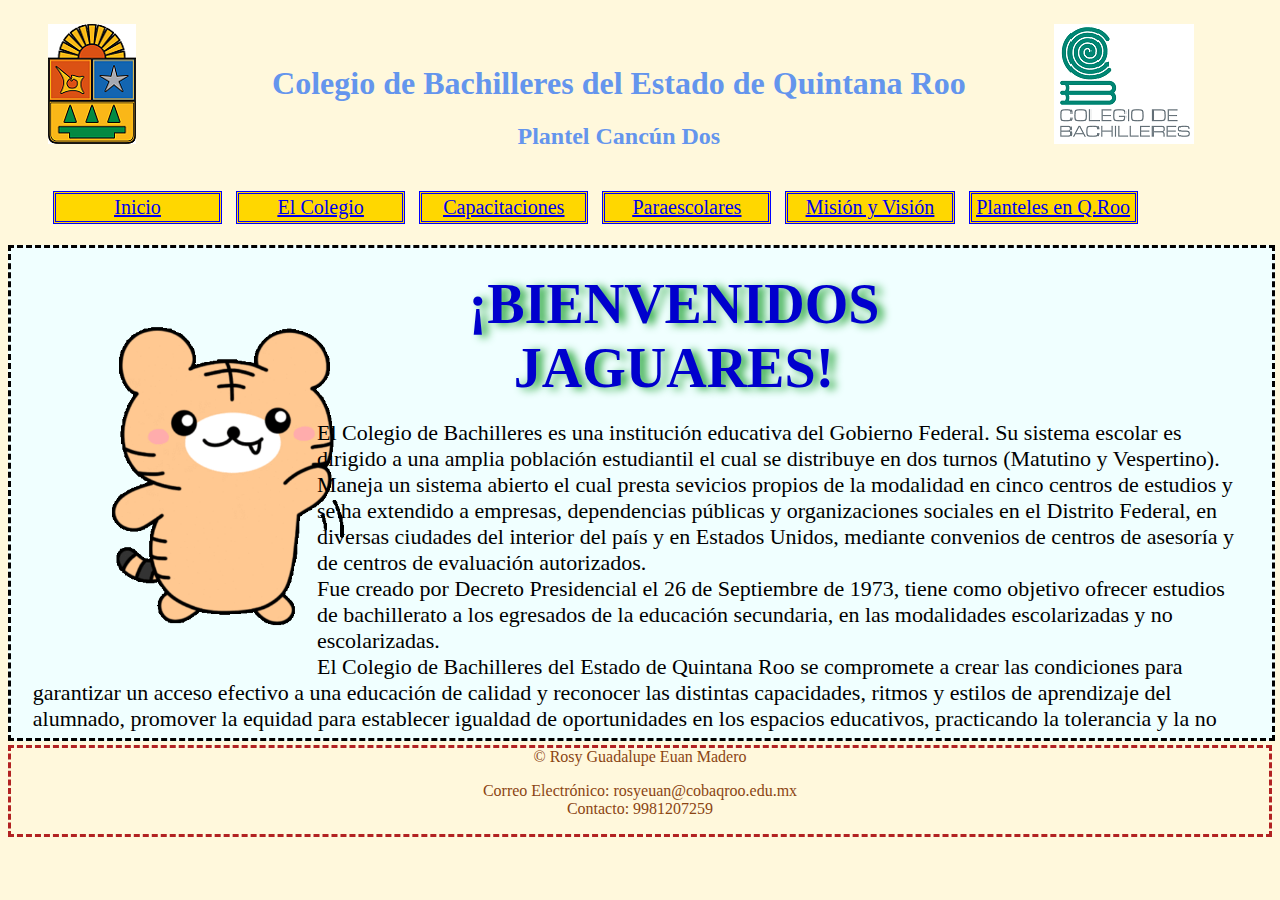
<file: index.html>
<!Doctype html>
<html lang="es">
    <head>
        <title>Bachilleres Cancún Dos</title>
        <meta charset="utf-8">
        <link rel="stylesheet" href="Estilos/EstilosIndex.css">
        <link rel="icon" href="imagenes/logobacho2.png">
    </head>
    <body>
        <header>
            <figure id="logo1">
                <img src="imagenes/quintanaroo.png" alt="Logo de Quintana Roo">
            </figure>
            <div id="titulo">
            <h1>Colegio de Bachilleres del Estado de Quintana Roo</h1>
            <h2>Plantel Cancún Dos</h2>
            </div>
            <figure id="logo2">
                <img src="imagenes/bacho.png" alt="Logo de Bachilleres">
            </figure>
        </header>
        <nav id="barra">
            <ul>
                <li class="menu">
                    <a href="Inicio.html" target="cuadro">Inicio</a>
                </li>
                <li class="menu">
                    <a href="Colegio.html" target="cuadro">El Colegio</a>
                </li>
                <li class="menu">
                    <a href="Capacitaciones.html" target="cuadro">Capacitaciones</a>
                </li>
                <li class="menu">
                    <a href="Paraescolares.html" target="cuadro">Paraescolares</a>
                </li>
                <li class="menu">
                    <a href="MisionVision.html" target="cuadro">Misión y Visión</a>
                </li>
                <li class="menu">
                    <a href="OtrosPlanteles.html" target="cuadro">Planteles en Q.Roo</a>
                </li>
                
            </ul>
        </nav>
        <main>
            <iframe src="Inicio.html" id="marco" name="cuadro"> </iframe>
        </main>
        <footer id="pie">
            &copy; Rosy Guadalupe Euan Madero
            <p>
                Correo Electrónico: rosyeuan@cobaqroo.edu.mx<br>
                Contacto: 9981207259
            </p>
        </footer>
    </body>
</html>
</file>
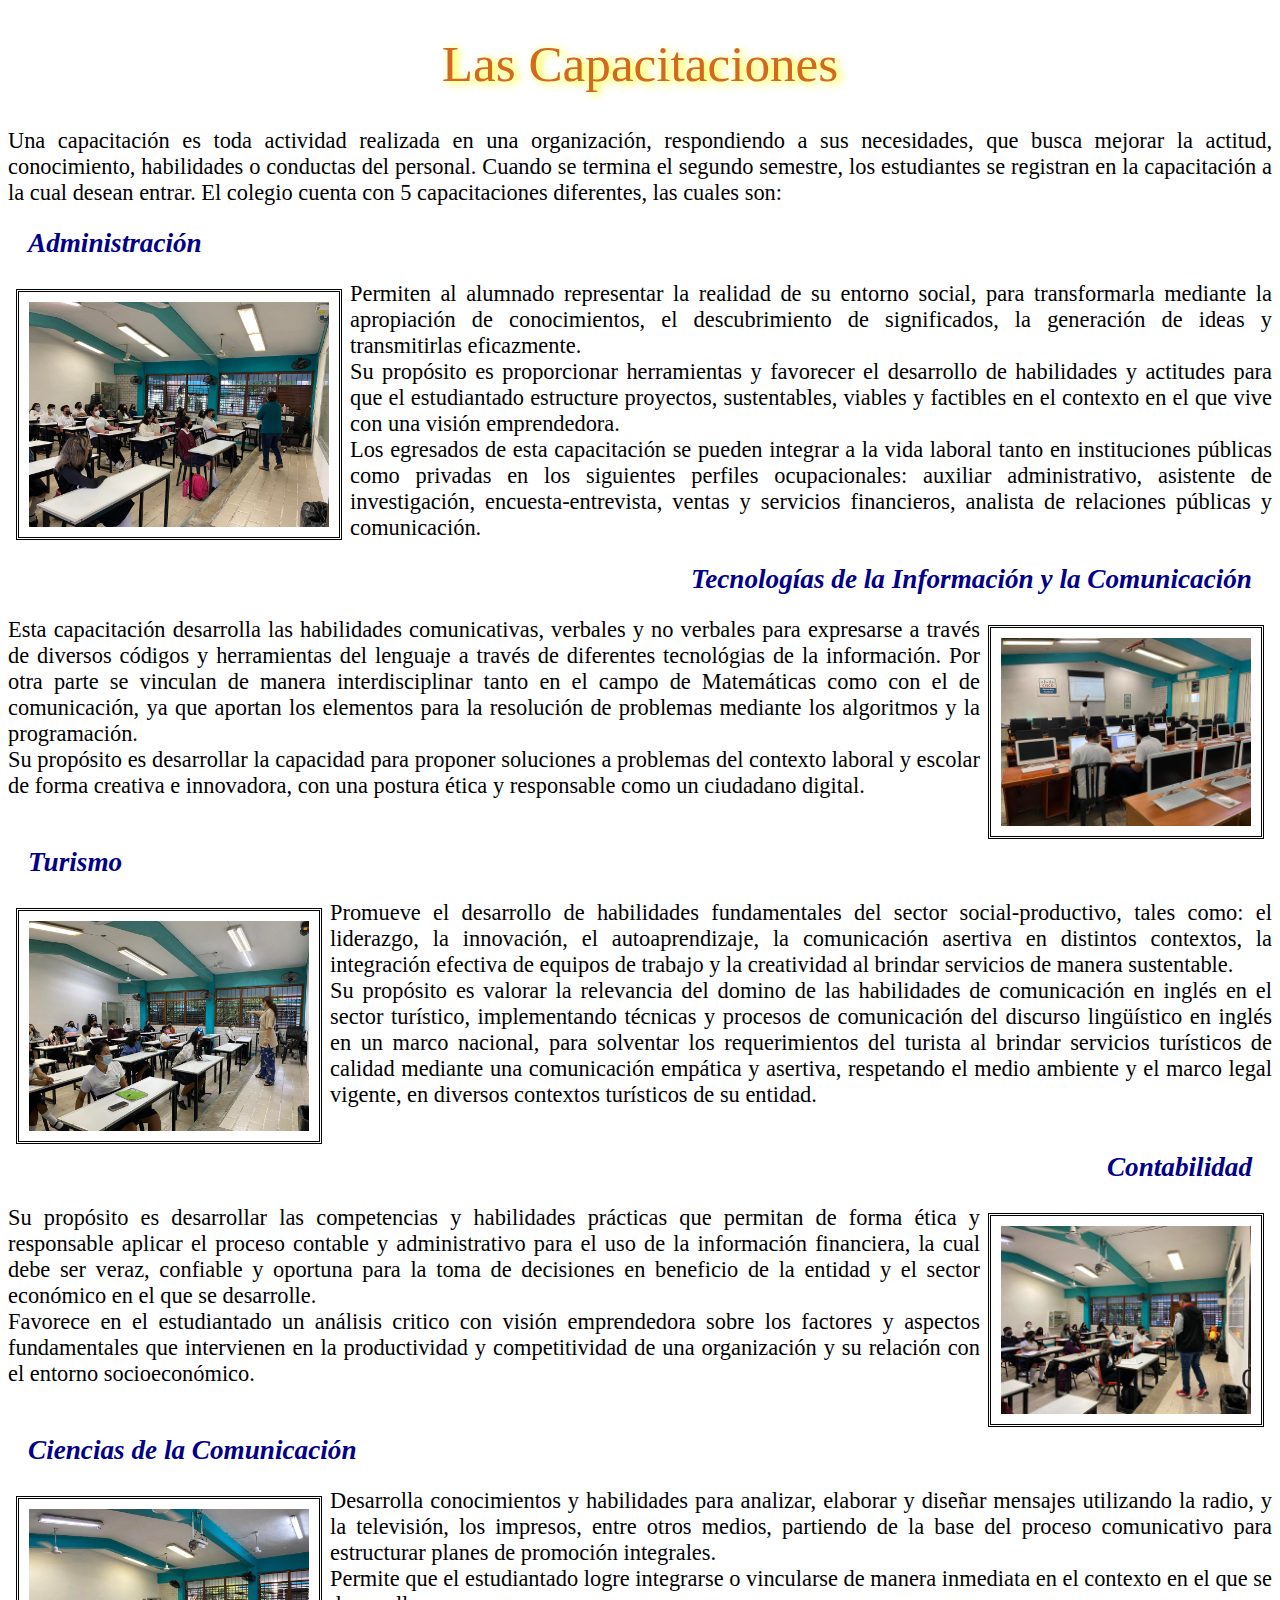
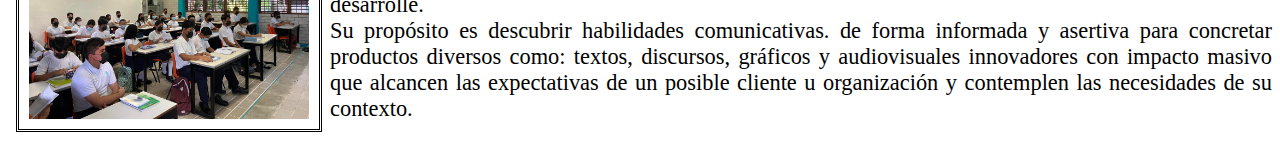
<file: Capacitaciones.html>
<!Doctype html>
<html lang="es">
  <head>
    <meta charset="utf-8"> 
      <link rel="stylesheet" href="Estilos/Capacitaciones.css">
  </head>
   <body>
     <header>
    <h1 id="txtTitulo">Las Capacitaciones</h1> 
    <p id="txtTexto">
        Una capacitación es toda actividad realizada en una organización, respondiendo a sus necesidades, que busca mejorar la actitud, conocimiento, habilidades o conductas del personal. Cuando se termina el segundo semestre, los estudiantes se registran en la capacitación a la cual desean entrar. El colegio cuenta con 5 capacitaciones diferentes, las cuales son:</p>
    </header>
       <main>
     <h2 class="subtema">Administración</h2>
    <p> 
        <img src="imagenes/administracion.jpg" alt="Capacitación Admin." width="300" class="ftoImgParrafo">
        Permiten al alumnado representar la realidad de su entorno social, para transformarla mediante la apropiación de conocimientos, el descubrimiento de significados, la generación de ideas y transmitirlas eficazmente.<br>
        Su propósito es proporcionar herramientas y favorecer el desarrollo de habilidades y actitudes para que el estudiantado estructure proyectos, sustentables, viables y factibles en el contexto en el que vive con una visión emprendedora.<br>
        Los egresados de esta capacitación se pueden integrar a la vida laboral tanto en instituciones públicas como privadas en los siguientes perfiles ocupacionales: auxiliar administrativo, asistente de investigación, encuesta-entrevista, ventas y servicios financieros, analista de relaciones públicas y comunicación. 
    </p>
      <h2 class="subtema2">Tecnologías de la Información y la Comunicación</h2> 
    <p> 
        <img src="imagenes/tics.jpg" alt="Capacitación Tic's" width="250" class="ftoImgParrafo2"> 
        Esta capacitación desarrolla las habilidades comunicativas, verbales y no verbales para expresarse a través de diversos códigos y herramientas del lenguaje a través de diferentes tecnológias de la información. Por otra parte se vinculan de manera interdisciplinar tanto en el campo de Matemáticas como con el de comunicación, ya que aportan los elementos para la resolución de problemas mediante los algoritmos y la programación.<br>
        Su propósito es desarrollar la capacidad para proponer soluciones a problemas del contexto laboral y escolar de forma creativa e innovadora, con una postura ética y responsable como un ciudadano digital.
    </p>
       <h2 class="subtema">Turismo</h2> 
    <p>
        <img src="imagenes/turismo.jpg" alt="Capacitación Turismo" width="280" class="ftoImgParrafo">
        Promueve el desarrollo de habilidades fundamentales del sector social-productivo, tales como: el liderazgo, la innovación, el autoaprendizaje, la comunicación asertiva en distintos contextos, la integración efectiva de equipos de trabajo y la creatividad al brindar servicios de manera sustentable.<br>
        Su propósito es valorar la relevancia del domino de las habilidades de comunicación en inglés en el sector turístico, implementando técnicas y procesos de comunicación del discurso lingüístico en inglés en un marco nacional, para solventar los requerimientos del turista al brindar servicios turísticos de calidad mediante una comunicación empática y asertiva, respetando el medio ambiente y el marco legal vigente, en diversos contextos turísticos de su entidad.
    </p>
    <h2 class="subtema2">Contabilidad</h2> 
    <p>
        <img src="imagenes/contabilidad.jpg" alt="Capacitación Conta." width="250" class="ftoImgParrafo2">
        Su propósito es desarrollar las competencias y habilidades prácticas que permitan de forma ética y responsable aplicar el proceso contable y administrativo para el uso de la información financiera, la cual debe ser veraz, confiable y oportuna para la toma de decisiones en beneficio de la entidad y el sector económico en el que se desarrolle.<br>
        Favorece en el estudiantado un análisis critico con visión emprendedora sobre los factores y aspectos fundamentales que intervienen en la productividad y competitividad de una organización y su relación con el entorno socioeconómico.
    </p>
    <h2 class="subtema">Ciencias de la Comunicación</h2> 
    <p>
        <img src="imagenes/comunicacion.jpg" alt="Capacitación Comunicación" width="280" class="ftoImgParrafo">
        Desarrolla conocimientos y habilidades para analizar, elaborar y diseñar mensajes utilizando la radio, y la televisión, los impresos, entre otros medios, partiendo de la base del proceso comunicativo para estructurar planes de promoción integrales.<br>
        Permite que el estudiantado logre integrarse o vincularse de manera inmediata en el contexto en el que se desarrolle.<br>
        Su propósito es descubrir habilidades comunicativas. de forma informada y asertiva para concretar productos diversos como: textos, discursos, gráficos y audiovisuales innovadores con impacto masivo que alcancen las expectativas de un posible cliente u organización y contemplen las necesidades de su contexto.
    </p>
    </main>
   </body>
</html>
</file>
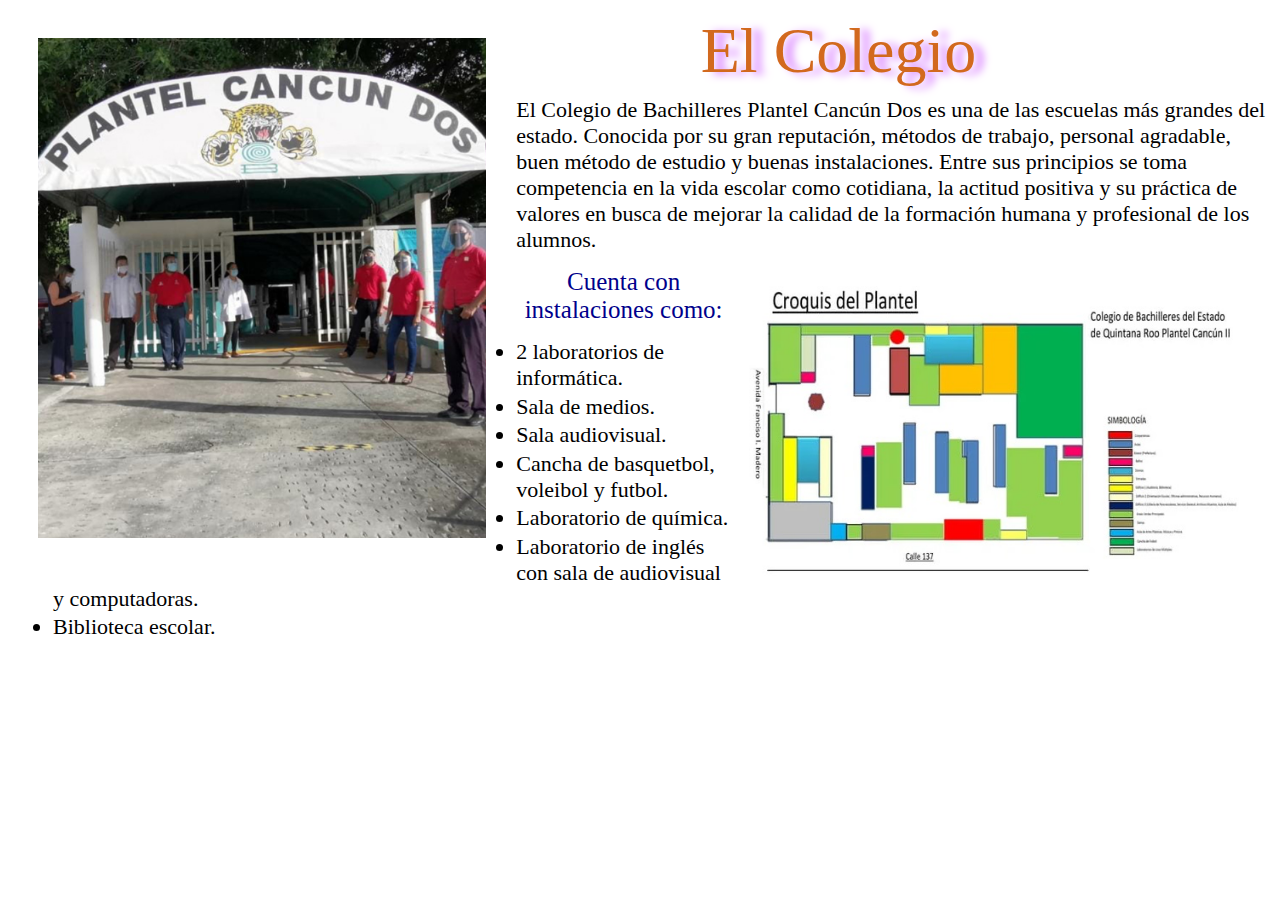
<file: Colegio.html>
<!Doctype html>
<html lang="es">
    <head>
        <meta charset="utf-8">
        <link rel="stylesheet" href="Estilos/Colegio.css">
    </head>
    <body>
            <figure id="ImgTit">
                <img src="imagenes/bacho2.png" height="500" alt="Plantel">
            </figure>
        <main>
            <h1  id="Titulo">El Colegio</h1>
            <p id="text">
                El Colegio de Bachilleres Plantel Cancún Dos es una de las escuelas más grandes del estado. Conocida por su gran reputación, métodos de trabajo, personal agradable, buen método de estudio y buenas instalaciones. Entre sus principios se toma competencia en la vida escolar como cotidiana, la actitud positiva y su práctica de valores en busca de mejorar la calidad de la formación humana y profesional de los alumnos.<br> 
            </p>
            <p id="ins">
                <img src="imagenes/croquis.jpg" width="490" alt="Croquis" id="Imgcroc">
                Cuenta con instalaciones como:
            </p>
            <ul class="ins">
                <li class="ins"> 2 laboratorios de informática.</li>
                <li class="ins">Sala de medios.</li>
                <li class="ins">Sala audiovisual.</li>
                <li class="ins">Cancha de basquetbol, voleibol y futbol.</li>
                <li class="ins">Laboratorio de química.</li>
                <li class="ins">Laboratorio de inglés con sala de audiovisual y computadoras.</li>
                <li class="ins">Biblioteca escolar.</li>
            </ul>
        </main>
    </body>
</html>
</file>
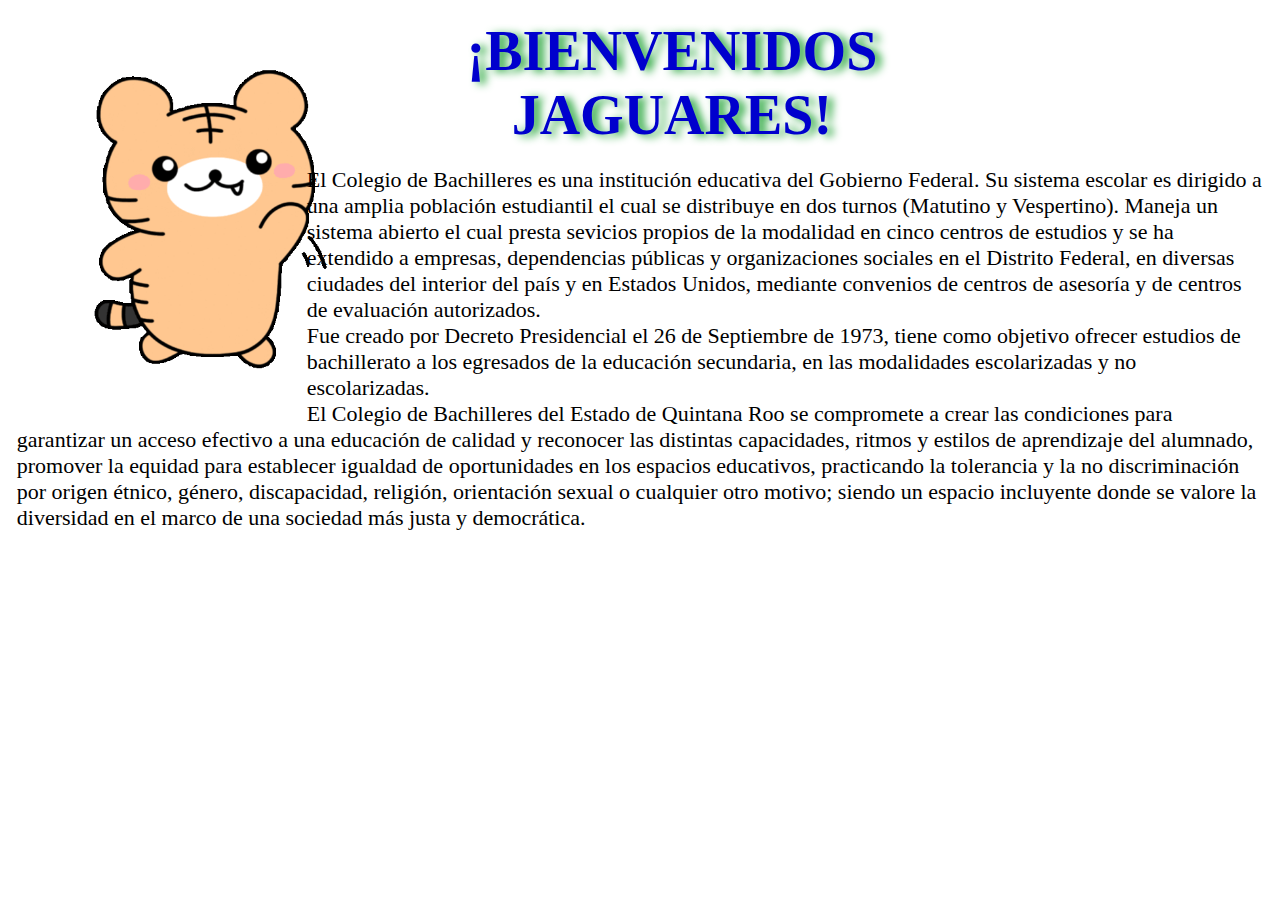
<file: Inicio.html>
<!Doctype html>
<html lang="es">
    <head>
        <meta charset="utf-8">
        <link rel="stylesheet" href="Estilos/inicio.css">
    </head>
    <body>
            <figure id="ImgTit">
                <img src="imagenes/Hola.gif" width="350" alt="Jaguar">
            </figure>
        <main>
            <h1  id="Titulo">¡BIENVENIDOS JAGUARES!</h1>
            <p>
                El Colegio de Bachilleres es una institución educativa del Gobierno Federal. Su sistema escolar es dirigido a una amplia población estudiantil el cual se distribuye en dos turnos (Matutino y Vespertino). Maneja un sistema abierto el cual presta sevicios propios de la modalidad en cinco centros de estudios y se ha extendido a empresas, dependencias públicas y organizaciones sociales en el Distrito Federal, en diversas ciudades del interior del país y en Estados Unidos, mediante convenios de centros de asesoría y de centros de evaluación autorizados.<br>
                Fue creado por Decreto Presidencial el 26 de Septiembre de 1973, tiene como objetivo ofrecer estudios de bachillerato a los egresados de la educación secundaria, en las modalidades escolarizadas y no escolarizadas.<br>
                El Colegio de Bachilleres del Estado de Quintana Roo se compromete a crear las condiciones para garantizar un acceso efectivo a una educación de calidad y reconocer las distintas capacidades, ritmos y estilos de aprendizaje del alumnado, promover la equidad para establecer igualdad de oportunidades en los espacios educativos, practicando la tolerancia y la no discriminación por origen étnico, género, discapacidad, religión, orientación sexual o cualquier otro motivo; siendo un espacio incluyente donde se valore la diversidad en el marco de una sociedad más justa y democrática.
                
            </p>
        </main>
    </body>
</html>
</file>
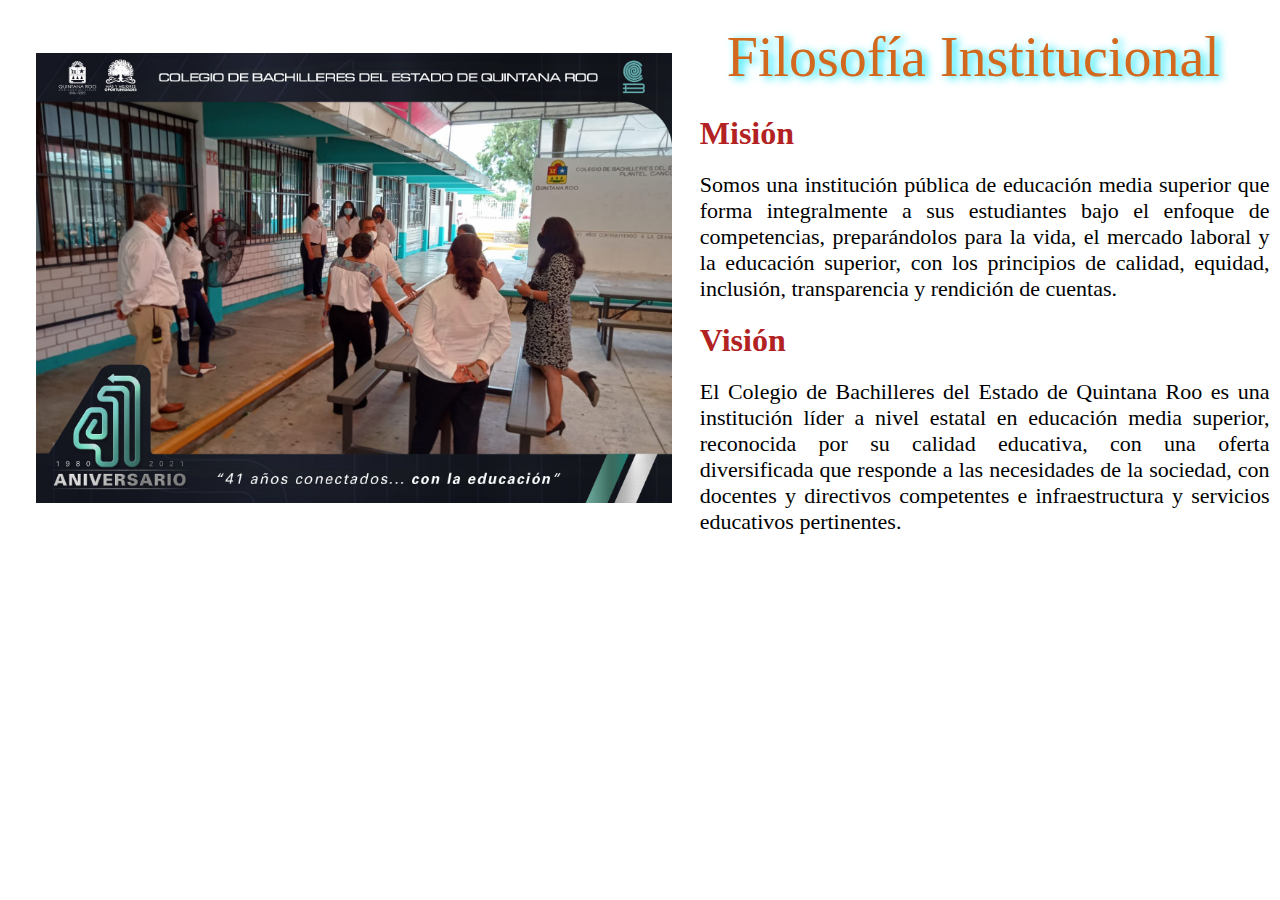
<file: MisionVision.html>
<!Doctype html>
<html lang="es">
    <head>
        <meta charset="utf-8">
        <link rel="stylesheet" href="Estilos/MisionVision.css">
    </head>
    <body>
            <figure id="ImgTit">
                <img src="imagenes/mivi.jpg" height="450" alt="Jaguar">
            </figure>
        <main>
            <h1 id="Titulo">Filosofía Institucional</h1>
            <h2  class="Subtit">Misión</h2>
            <p class="Subtext">
                Somos una institución pública de educación media superior que forma integralmente a sus estudiantes bajo el enfoque de competencias, preparándolos para la vida, el mercado laboral y la educación superior, con los principios de calidad, equidad, inclusión, transparencia y rendición de cuentas.
            </p>
            <h2  class="Subtit">Visión</h2>
            <p class="Subtext">
                El Colegio de Bachilleres del Estado de Quintana Roo es una institución líder a nivel estatal en educación media superior, reconocida por su calidad educativa, con una oferta diversificada que responde a las necesidades de la sociedad, con docentes y directivos competentes e infraestructura y servicios educativos pertinentes.
            </p>
        </main>
    </body>
</html>
</file>
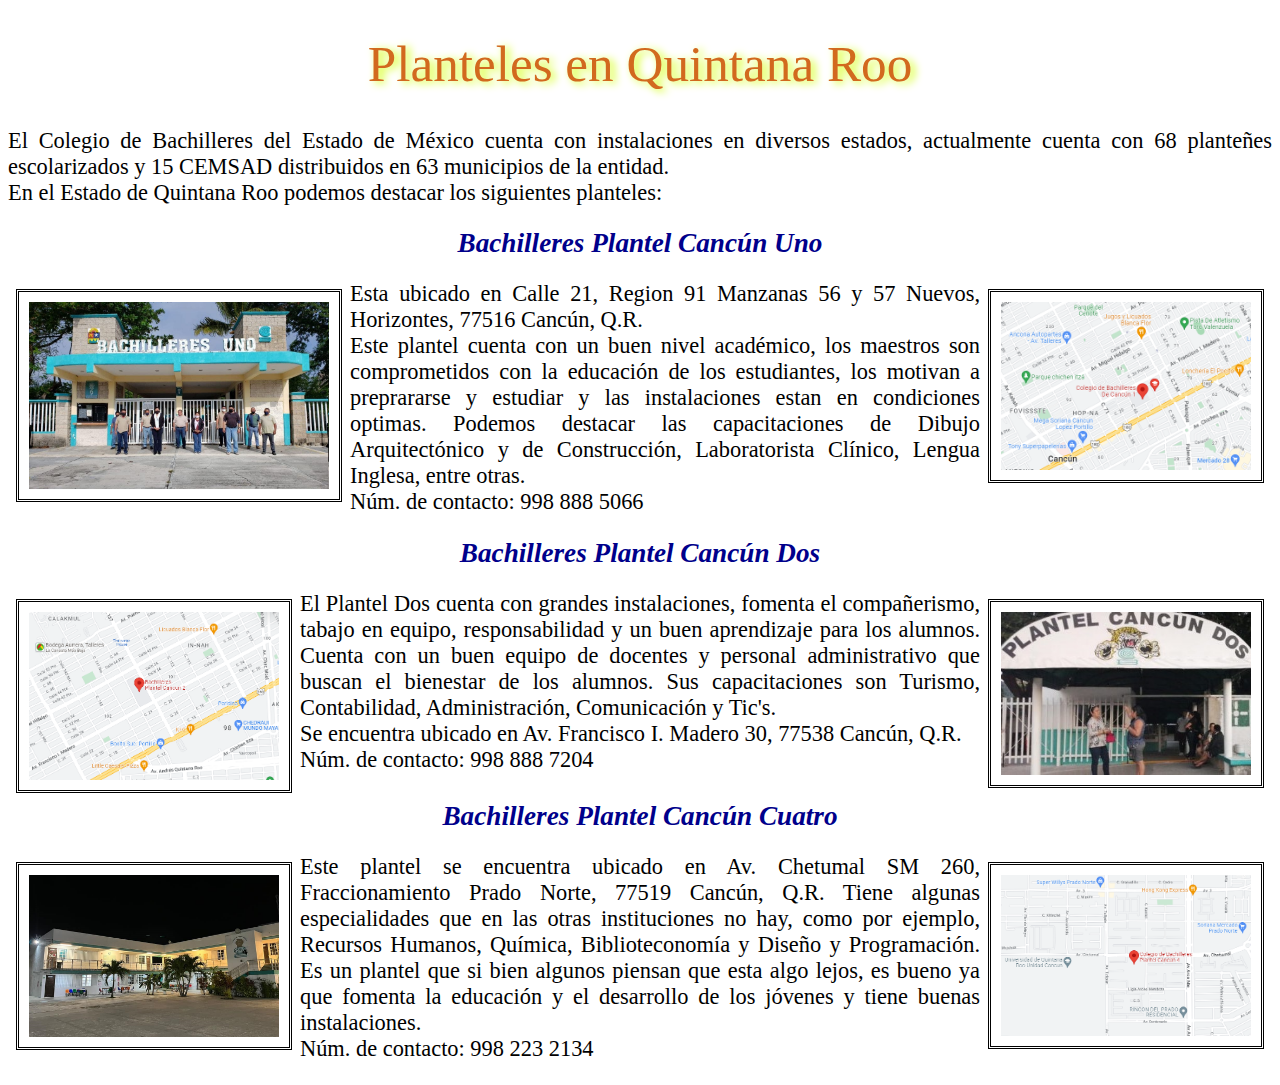
<file: OtrosPlanteles.html>
<!Doctype html>
<html lang="es">
  <head>
    <meta charset="utf-8"> 
      <link rel="stylesheet" href="Estilos/OtrosPlanteles.css">
  </head>
   <body>
     <header>
    <h1 id="txtTitulo">Planteles en Quintana Roo</h1> 
    <p id="txtTexto">
        El Colegio de Bachilleres del Estado de México cuenta con instalaciones en diversos estados, actualmente cuenta con 68 planteñes escolarizados y 15 CEMSAD distribuidos en 63 municipios de la entidad.<br>
        En el Estado de Quintana Roo podemos destacar los siguientes planteles:
    </p>
    </header>
       <main>
     <h2 class="subtema">Bachilleres Plantel Cancún Uno</h2>
    <p> 
        <img src="imagenes/plantel1.png" alt="Palntel Uno" width="300" class="ftoImgParrafo">
        <img src="imagenes/mapa1.png" alt="Plantel Dos" width="250" class="ftoImgParrafo2">
        Esta ubicado en Calle 21, Region 91 Manzanas 56 y 57 Nuevos, Horizontes, 77516 Cancún, Q.R.<br>
        Este plantel cuenta con un buen nivel académico, los maestros son comprometidos con la educación de los estudiantes, los motivan a preprararse y estudiar y las instalaciones estan en condiciones optimas. Podemos destacar las capacitaciones de Dibujo Arquitectónico y de Construcción, Laboratorista Clínico, Lengua Inglesa, entre otras.<br>
        Núm. de contacto: 998 888 5066
    </p>
      <h2 class="subtema2">Bachilleres Plantel Cancún Dos</h2> 
    <p> 
        <img src="imagenes/plantel.jpg" alt="Plantel Dos" width="250" class="ftoImgParrafo2">
        <img src="imagenes/mapa2.png" alt="Plantel Dos" width="250" class="ftoImgParrafo">
        El Plantel Dos cuenta con grandes instalaciones, fomenta el compañerismo, tabajo en equipo, responsabilidad y un buen aprendizaje para los alumnos. Cuenta con un buen equipo de docentes y personal administrativo que buscan el bienestar de los alumnos. Sus capacitaciones son Turismo, Contabilidad, Administración, Comunicación y Tic's.<br>
        Se encuentra ubicado en Av. Francisco I. Madero 30, 77538 Cancún, Q.R.<br>
        Núm. de contacto: 998 888 7204
    </p>
       <h2 class="subtema">Bachilleres Plantel Cancún Cuatro</h2> 
    <p> 
        <img src="imagenes/plantel4.jpg" alt="Plantel Cuatro" width="250" class="ftoImgParrafo"> 
        <img src="imagenes/mapa4.png" alt="Plantel Dos" width="250" class="ftoImgParrafo2"> 
        Este plantel se encuentra ubicado en Av. Chetumal SM 260, Fraccionamiento Prado Norte, 77519 Cancún, Q.R. Tiene algunas especialidades que en las otras instituciones no hay, como por ejemplo, Recursos Humanos, Química, Biblioteconomía y Diseño y Programación. Es un plantel que si bien algunos piensan que esta algo lejos, es bueno ya que fomenta la educación y el desarrollo de los jóvenes y tiene buenas instalaciones.<br>
        Núm. de contacto: 998 223 2134
    </p>
    </main>
   </body>
</html>
</file>
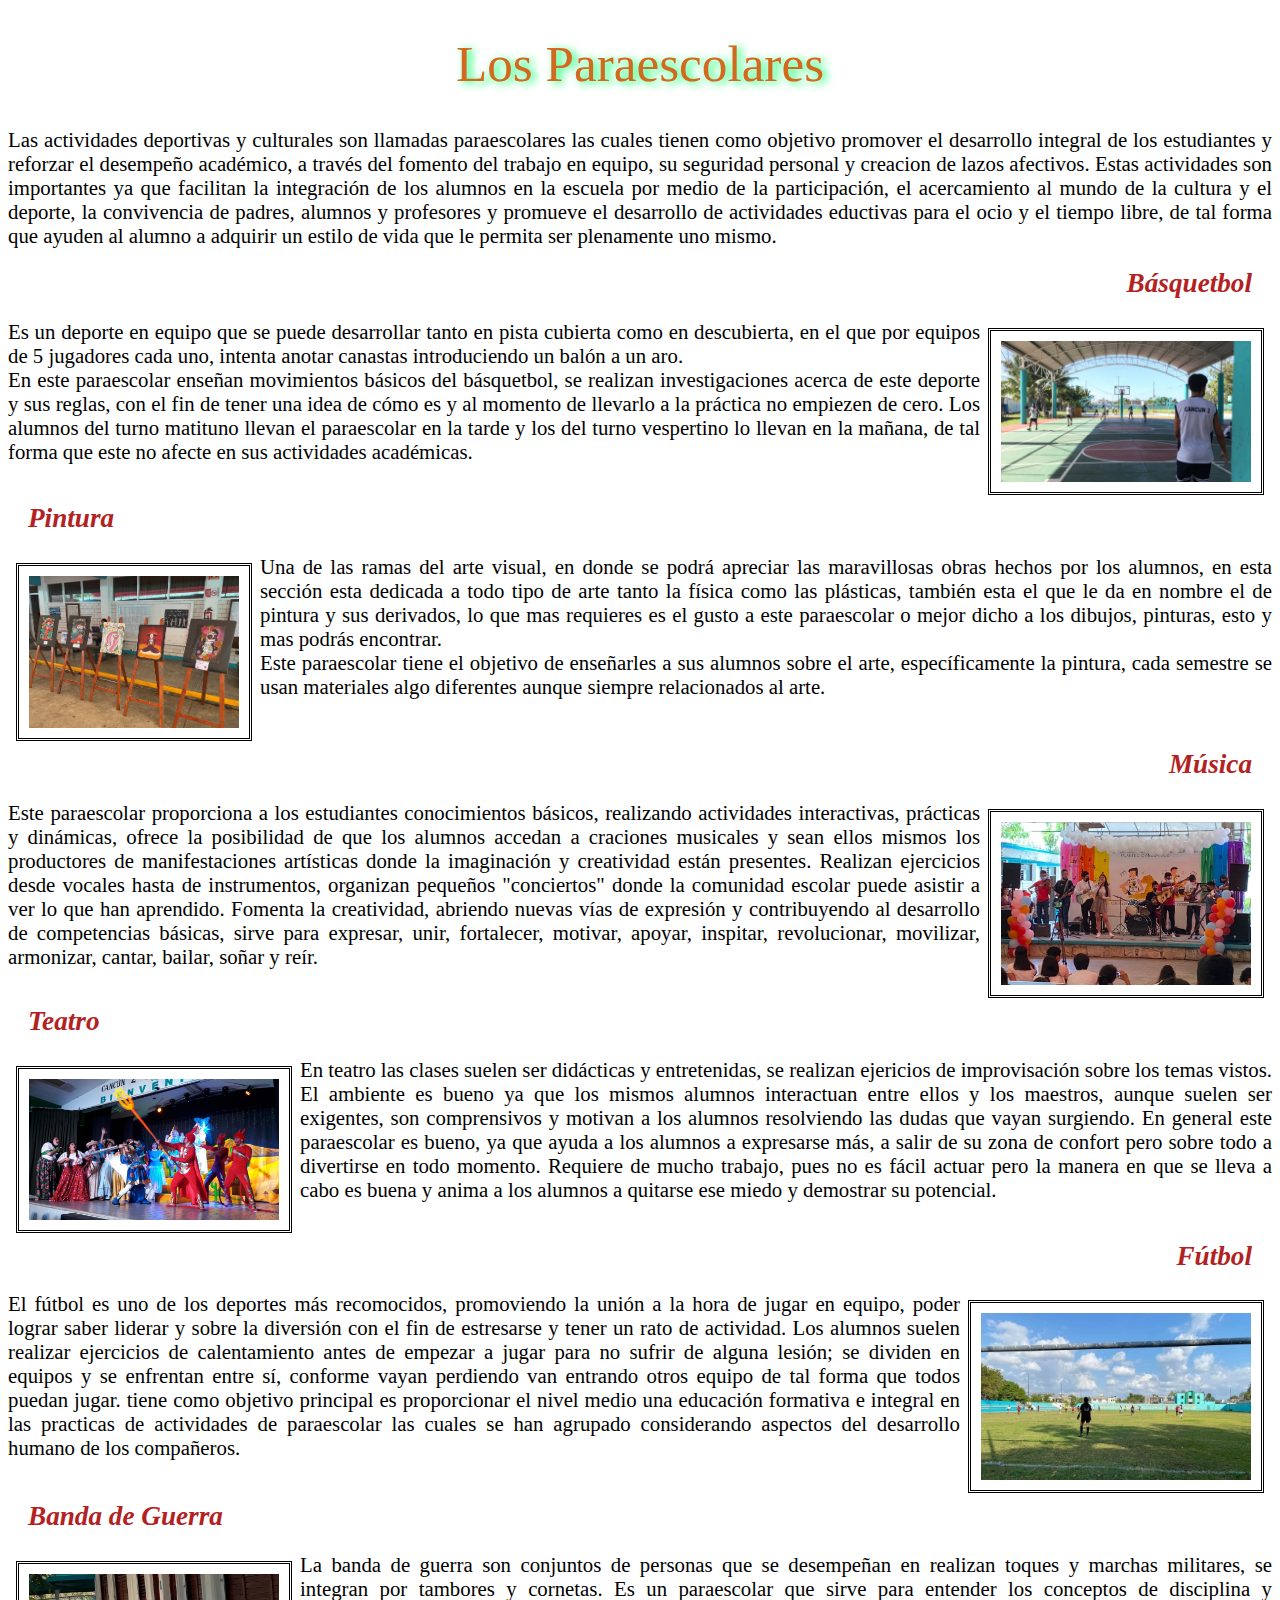
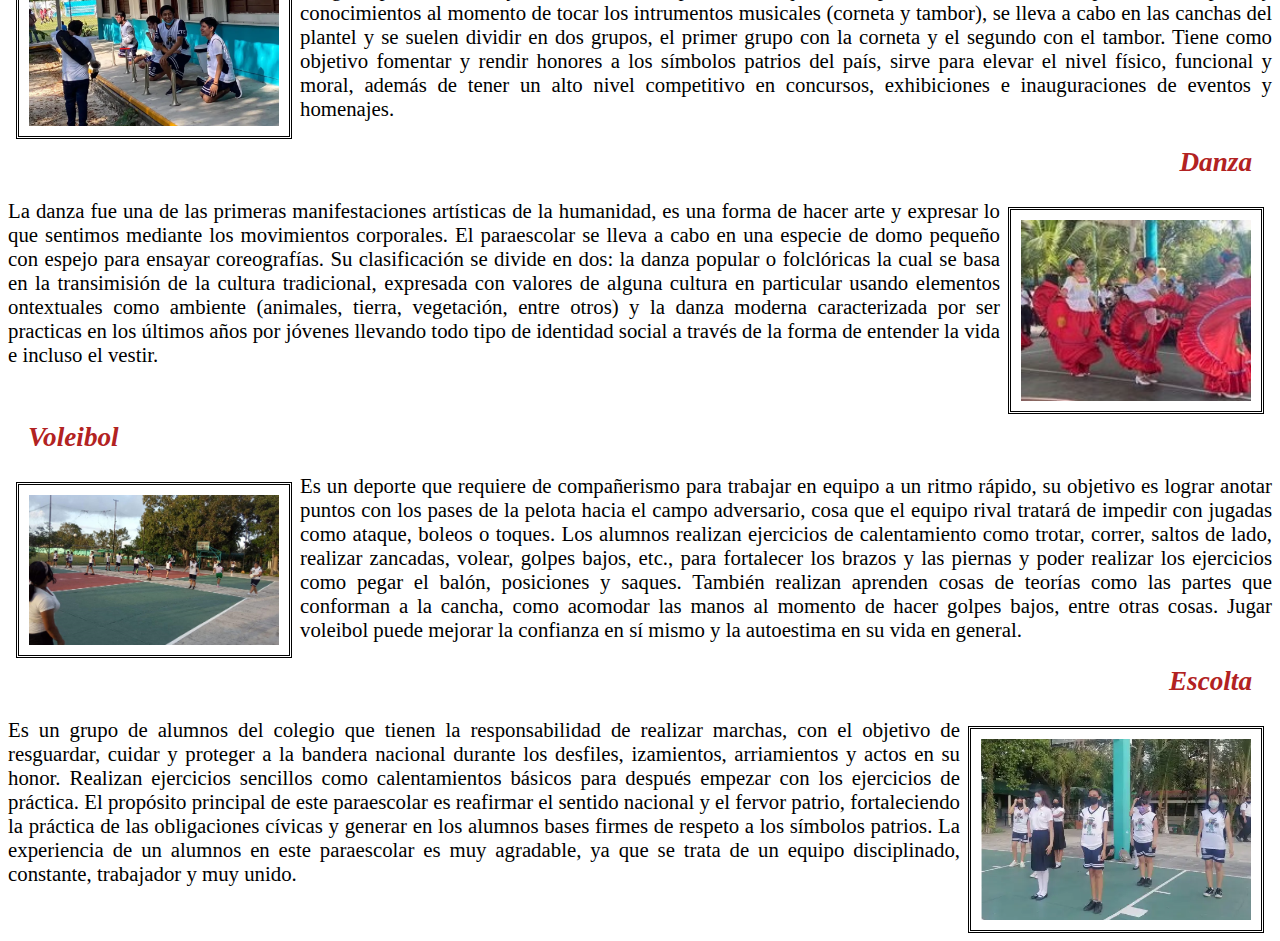
<file: Paraescolares.html>
<!Doctype html>
<html lang="es">
  <head>
    <meta charset="utf-8"> 
      <link rel="stylesheet" href="Estilos/Paraescolares.css">
  </head>
   <body>
     <header>
    <h1 id="txtTitulo">Los Paraescolares</h1> 
    <p id="txtTexto">
        Las actividades deportivas y culturales son llamadas paraescolares las cuales tienen como objetivo promover el desarrollo integral de los estudiantes y reforzar el desempeño académico, a través del fomento del trabajo en equipo, su seguridad personal y creacion de lazos afectivos.
        Estas actividades son importantes ya que facilitan la integración de los alumnos en la escuela por medio de la participación, el acercamiento al mundo de la cultura y el deporte, la convivencia de padres, alumnos y profesores y promueve el desarrollo de actividades eductivas para el ocio y el tiempo libre, de tal forma que ayuden al alumno a adquirir un estilo de vida que le permita ser plenamente uno mismo.</p>
    </header>
       <main>
     <h2 class="subtema">Básquetbol</h2>
    <p> 
        <img src="imagenes/basquet.png" alt="Básquetbol" width="250" class="ftoImgParrafo">
        Es un deporte en equipo que se puede desarrollar tanto en pista cubierta como en descubierta, en el que por equipos de 5 jugadores cada uno, intenta anotar canastas introduciendo un balón a un aro.<br>
        En este paraescolar enseñan movimientos básicos del básquetbol, se realizan investigaciones acerca de este deporte y sus reglas, con el fin de tener una idea de cómo es y al momento de llevarlo a la práctica no empiezen de cero. Los alumnos del turno matituno llevan el paraescolar en la tarde y los del turno vespertino lo llevan en la mañana, de tal forma que este no afecte en sus actividades académicas. 
    </p>
      <h2 class="subtema2">Pintura</h2> 
    <p> 
        <img src="imagenes/pintura.jpg" alt=" Pintura" width="210" class="ftoImgParrafo2"> 
        Una de las ramas del arte visual, en donde se podrá apreciar las maravillosas obras hechos por los alumnos, en esta sección esta dedicada a todo tipo de arte tanto la física como las plásticas, también esta el que le da en nombre el de pintura y sus derivados, lo que mas requieres es el gusto a este paraescolar o mejor dicho a los dibujos, pinturas, esto y mas podrás encontrar.<br>
        Este paraescolar tiene el objetivo de enseñarles a sus alumnos sobre el arte, específicamente la pintura, cada semestre se usan materiales algo diferentes aunque siempre relacionados al arte.
    </p>
       <h2 class="subtema">Música</h2> 
    <p>
        <img src="imagenes/musica.jpg" alt="Música" width="250" class="ftoImgParrafo">
        Este paraescolar proporciona a los estudiantes conocimientos básicos, realizando actividades interactivas, prácticas y dinámicas, ofrece la posibilidad de que los alumnos accedan a craciones musicales y sean ellos mismos los productores de manifestaciones artísticas donde la imaginación y creatividad están presentes. Realizan ejercicios desde vocales hasta de instrumentos, organizan pequeños "conciertos" donde la comunidad escolar puede asistir a ver lo que han aprendido. Fomenta la creatividad, abriendo nuevas vías de expresión y contribuyendo al desarrollo de competencias básicas, sirve para expresar, unir, fortalecer, motivar, apoyar, inspitar, revolucionar, movilizar, armonizar, cantar, bailar, soñar y reír.
    </p>
    <h2 class="subtema2">Teatro</h2> 
    <p>
        <img src="imagenes/teatro.png" alt="Teatro" width="250" class="ftoImgParrafo2">
        En teatro las clases suelen ser didácticas y entretenidas, se realizan ejericios de improvisación sobre los temas vistos. El ambiente es bueno ya que los mismos alumnos interactuan entre ellos y los maestros, aunque suelen ser exigentes, son comprensivos y motivan a los alumnos resolviendo las dudas que vayan surgiendo. En general este paraescolar es bueno, ya que ayuda a los alumnos a expresarse más, a salir de su zona de confort pero sobre todo a divertirse en todo momento. Requiere de mucho trabajo, pues no es fácil actuar pero la manera en que se lleva a cabo es buena y anima a los alumnos a quitarse ese miedo y demostrar su potencial.
    </p>
    <h2 class="subtema">Fútbol</h2> 
    <p>
        <img src="imagenes/futbol.png" alt="Fútbol" width="270" class="ftoImgParrafo">
        El fútbol es uno de los deportes más recomocidos, promoviendo la unión a la hora de jugar en equipo, poder lograr saber liderar y sobre la diversión con el fin de estresarse y tener un rato de actividad. Los alumnos suelen realizar ejercicios de calentamiento antes de empezar a jugar para no sufrir de alguna lesión; se dividen en equipos y se enfrentan entre sí, conforme vayan perdiendo van entrando otros equipo de tal forma que todos puedan jugar. tiene como objetivo principal es proporcionar el nivel medio una educación formativa e integral en las practicas de actividades de paraescolar las cuales se han agrupado considerando aspectos del desarrollo humano de los compañeros.
    </p>
            <h2 class="subtema2">Banda de Guerra</h2> 
    <p>
        <img src="imagenes/B.Guerra.png" alt="Banda" width="250" class="ftoImgParrafo2">
        La banda de guerra son conjuntos de personas que se desempeñan en realizan toques y marchas militares, se integran por tambores y cornetas. Es un paraescolar que sirve para entender los conceptos de disciplina y conocimientos al momento de tocar los intrumentos musicales (corneta y tambor), se lleva a cabo en las canchas del plantel y se suelen dividir en dos grupos, el primer grupo con la corneta y el segundo con el tambor. Tiene como objetivo fomentar y rendir honores a los símbolos patrios del país, sirve para elevar el nivel físico, funcional y moral, además de tener un alto nivel competitivo en concursos, exhibiciones e inauguraciones de eventos y homenajes. 
    </p>
    <h2 class="subtema">Danza</h2> 
    <p>
        <img src="imagenes/danza.jpg" alt="Danza" width="230" class="ftoImgParrafo">
        La danza fue una de las primeras manifestaciones artísticas de la humanidad, es una forma de hacer arte y expresar lo que sentimos mediante los movimientos corporales. El paraescolar se lleva a cabo en una especie de domo pequeño con espejo para ensayar coreografías. Su clasificación se divide en dos: la danza popular o folclóricas la cual se basa en la transimisión de la cultura tradicional, expresada con valores de alguna cultura en particular usando elementos ontextuales como ambiente (animales, tierra, vegetación, entre otros) y la danza moderna caracterizada por ser practicas en los últimos años por jóvenes llevando todo tipo de identidad social a través de la forma de entender la vida e incluso el vestir.
    </p>
            <h2 class="subtema2">Voleibol</h2> 
    <p>
        <img src="imagenes/voley.png" alt="Voleibol" width="250" class="ftoImgParrafo2">
        Es un deporte que requiere de compañerismo para trabajar en equipo a un ritmo rápido, su objetivo es lograr anotar puntos con los pases de la pelota hacia el campo adversario, cosa que el equipo rival tratará de impedir con jugadas como ataque, boleos o toques. Los alumnos realizan ejercicios de calentamiento como trotar, correr, saltos de lado, realizar zancadas, volear, golpes bajos, etc., para fortalecer los brazos y las piernas y poder realizar los ejercicios como pegar el balón, posiciones y saques. También realizan aprenden cosas de teorías como las partes que conforman a la cancha, como acomodar las manos al momento de hacer golpes bajos, entre otras cosas. Jugar voleibol puede mejorar la confianza en sí mismo y la autoestima en su vida en general.
    </p>
    <h2 class="subtema">Escolta</h2> 
    <p>
        <img src="imagenes/Escolta1.png" alt="Escolta" width="270" class="ftoImgParrafo">
        Es un grupo de alumnos del colegio que tienen la responsabilidad de realizar marchas, con el objetivo de resguardar, cuidar y proteger a la bandera nacional durante los desfiles, izamientos, arriamientos y actos en su honor. Realizan ejercicios sencillos como calentamientos básicos para después empezar con los ejercicios de práctica. El propósito principal de este paraescolar es reafirmar el sentido nacional y el fervor patrio, fortaleciendo la práctica de las obligaciones cívicas y generar en los alumnos bases firmes de respeto a los símbolos patrios. La experiencia de un alumnos en este paraescolar es muy agradable, ya que se trata de un equipo disciplinado, constante, trabajador y muy unido.
    </p>
    </main>
   </body>
</html>
</file>
<file: Estilos/EstilosIndex.css>
body{
    background-color: cornsilk;
}
#logo1{
    display: inline-block;
    width: 12%;
    float: left;
}
#titulo{
    display: inline-block;
    width: 60%;
    text-align: center;
    color: cornflowerblue;
}
#logo2{
    display: inline-block;
    width: 12%;
    text-align: right;
}
#barra{
    clear: both;
}
.menu{
    display: inline-block;
    width: 13%;
    background-color: gold;
    font-size: 20px;
    font-family: cursive;
    text-align: center;
    text-decoration: underline;
    border: double;
    color: blue;
    margin: 5px;
    padding: 2px
}
#marco{
    width: 99%;
    padding:5px;
    height: 480px;
    background-color: azure;
    border: dashed;
}
#pie{
    text-align: center;
    font-size: 16px;
    border-style: dashed;
    border-color: firebrick;
    font-family: cursive;
    color: saddlebrown;
}
</file>
<file: Estilos/Capacitaciones.css>
h1{
    color: chocolate;
    text-align: center;
    font-family: fantasy;
    font-size: 3.2em;
    font-weight: 400;
    text-shadow: 4px 2px 8px #FFFF00;
}
#txtTexto{
    text-align: justify;
}
.ftoImgParrafo{
    float:left;
    padding: 10px;
    margin: 8px;
    border: double;
}
.ftoImgParrafo2{
    float:right;
    padding: 10px;
    margin: 8px;
    border: double;
}
.subtema{
    color: darkblue;
    margin: 20px;
    text-align: left;
    font-style:oblique;
    font-size: 1.7em;
    clear: both;
}
.subtema2{
    color: darkblue;
    margin:20px;
    text-align: right;
    font-style:oblique;
    font-size: 1.7em;
    clear: both;
}
p{
    text-align: justify;
    font-family:cursive;
    font-size: 1.4em;
}
#nombre{
    border: solid;
    background-color: aqua;
}
</file>
<file: Estilos/Colegio.css>
#Titulo{
    display: inline-block;
    width: 50%;
    margin: 0.5%;
    text-align: center;
    font-family: fantasy;
    font-weight: 400;
    font-size: 4em;
    color: chocolate;
    text-shadow: 9px 2px 8px #d77aff;
    clear: both;
}
#ins{
    text-align: center;
    font-family: fantasy;
    font-size: 25px;
    margin: 5px;
    padding: 10px;
    color: darkblue;
}
.ins{
    font-family: cursive;
    font-size: 22px;
    margin: 2.5px;
}
#text{
    font-family: cursive;
    text-align: left;
    font-size: 22px;
    margin: 2.5px;
}
#ImgTit{
    display: inline-block;
    float:left;
    margin: 10px;
    padding: 20px;
}
#Imgcroc{
    float:right;
    padding: 10px;
    margin: 8px;
}
</file>
<file: Estilos/inicio.css>
#Titulo{
    clear: both;
    display: inline-block;
    width: 56%;
    font-size: 3.5em;
    font-family: ;
    margin: 0.2em;
    text-align: center;
    color: mediumblue;
    text-shadow: 6px 2px 8px #2da840;
}
p{
 font-family: cursive;
    font-size: 22px;
    margin: 0.2em;
    padding: 0.2em;
}
#ImgTit{
    display: inline-block;
    width: 20%;
    float:left;
    margin: 23px;
}
</file>
<file: Estilos/MisionVision.css>
h1{
    color: chocolate;
    text-align: center;
    font-family: fantasy;
    font-size: 3.5em;
    font-weight: 400;
    text-shadow: 4px 2px 8px #00e5ff;
    margin: 2%;
}
#ImgTit{
    display: inline-block;
    float:left;
    margin: 8px;
    padding: 20px;
}
.Subtit{
    color: firebrick;
    margin:20px;
    text-align: left;
    font-size: 2em;
}
.Subtext{
    text-align: justify;
    font-family: cursive;
    font-size: 22px;
    margin: 2.5px;
}
</file>
<file: Estilos/OtrosPlanteles.css>
h1{
    color: chocolate;
    text-align: center;
    font-family: fantasy;
    font-size: 3.2em;
    font-weight: 400;
    text-shadow: 4px 2px 8px #d0ff00;
}
#txtTexto{
    text-align: justify;
}
.ftoImgParrafo{
    float:left;
    padding: 10px;
    margin: 8px;
    border: double;
}
.ftoImgParrafo2{
    float:right;
    padding: 10px;
    margin: 8px;
    border: double;
}
.subtema{
    color: darkblue;
    margin: 20px;
    text-align: center;
    font-style:oblique;
    font-size: 1.7em;
    clear: both;
}
.subtema2{
    color: darkblue;
    margin:20px;
    text-align: center;
    font-style:oblique;
    font-size: 1.7em;
    clear: both;
}
p{
    text-align: justify;
    font-family:cursive;
    font-size: 1.4em;
}
#nombre{
    border: solid;
    background-color: aqua;
}
</file>
<file: Estilos/Paraescolares.css>
h1{
    color: chocolate;
    text-align: center;
    font-family: fantasy;
    font-size: 3.2em;
    font-weight: 400;
    text-shadow: 4px 2px 8px #00ff62;
}
#txtTexto{
    text-align: justify;
}
.ftoImgParrafo{
    float: right;
    padding: 10px;
    margin: 8px;
    border: double;
}
.ftoImgParrafo2{
    float: left;
    padding: 10px;
    margin: 8px;
    border: double;
}
.subtema{
    color: firebrick;
    margin: 20px;
    text-align: right;
    font-style:oblique;
    font-size: 1.7em;
    clear: both;
}
.subtema2{
    color: firebrick;
    margin:20px;
    text-align: left;
    font-style:oblique;
    font-size: 1.7em;
    clear: both;
}
p{
    text-align: justify;
    font-family:cursive;
    font-size: 1.3em;
}
</file>
